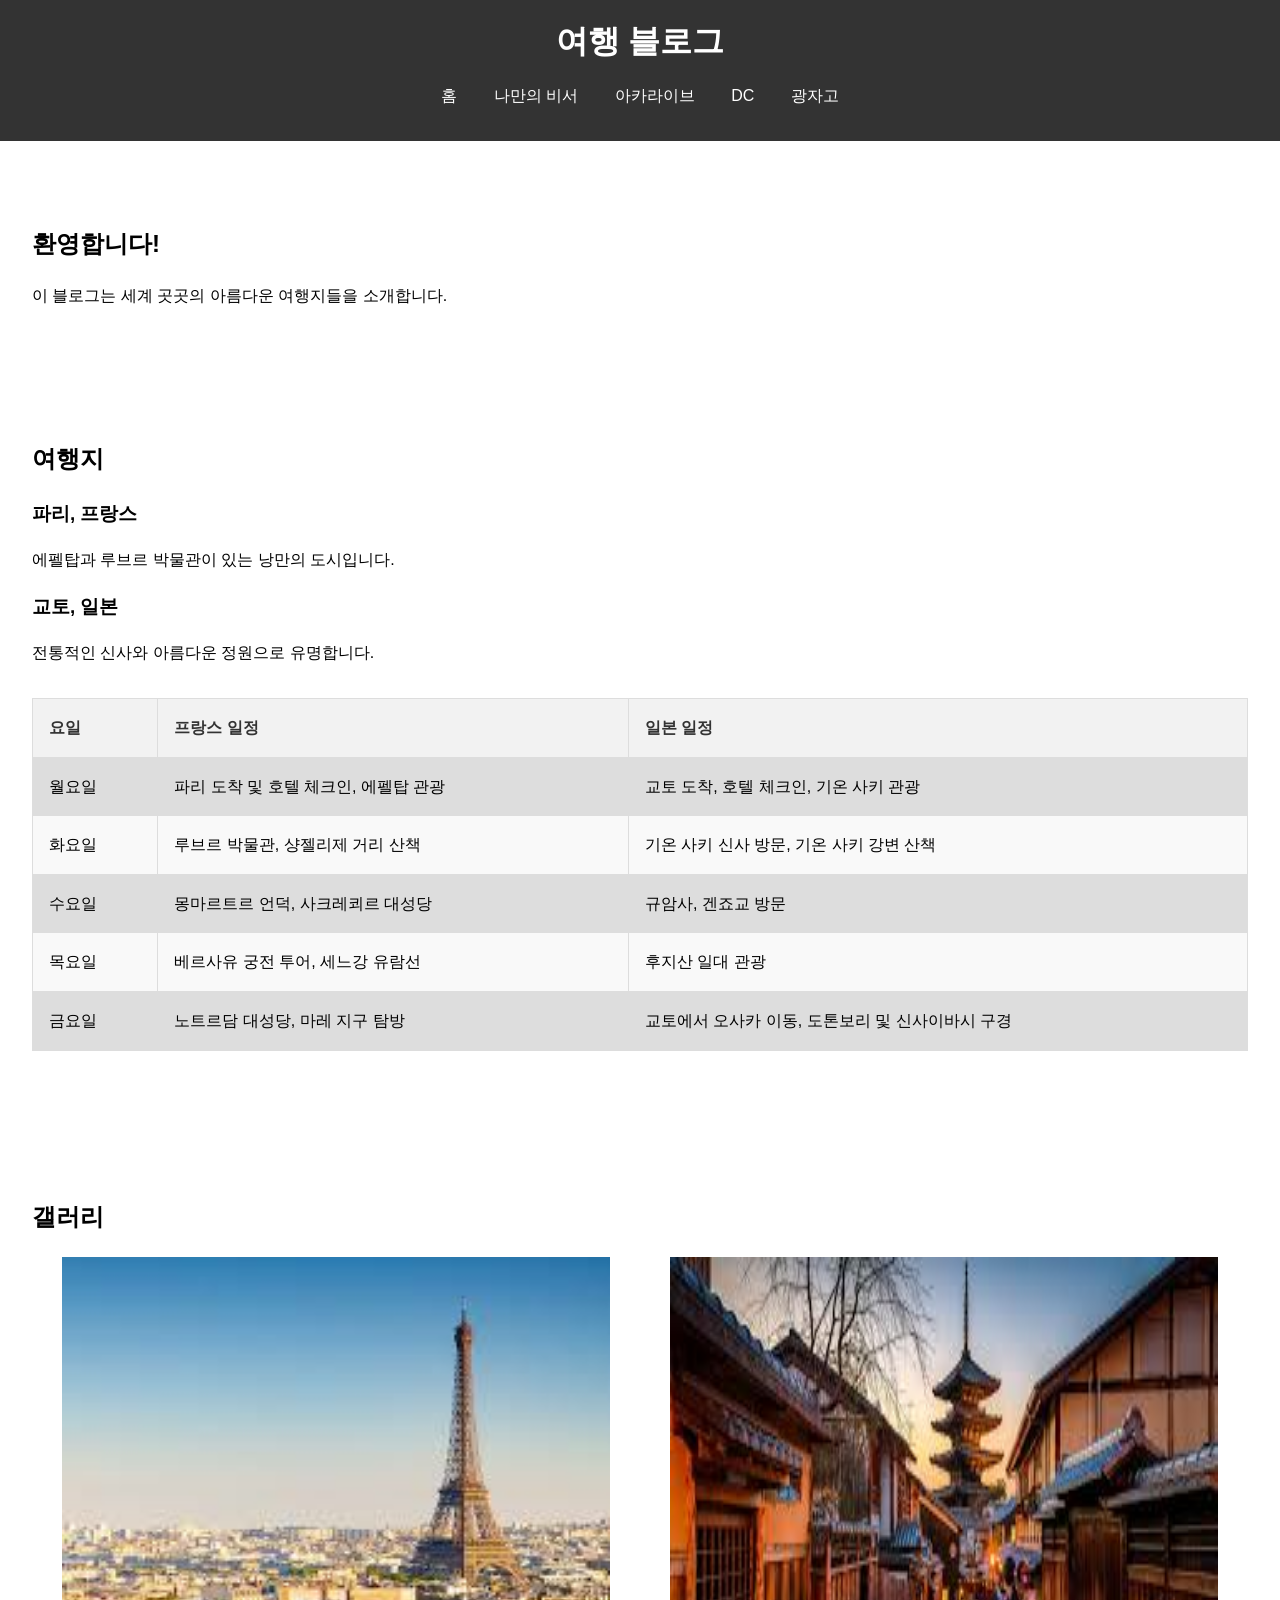
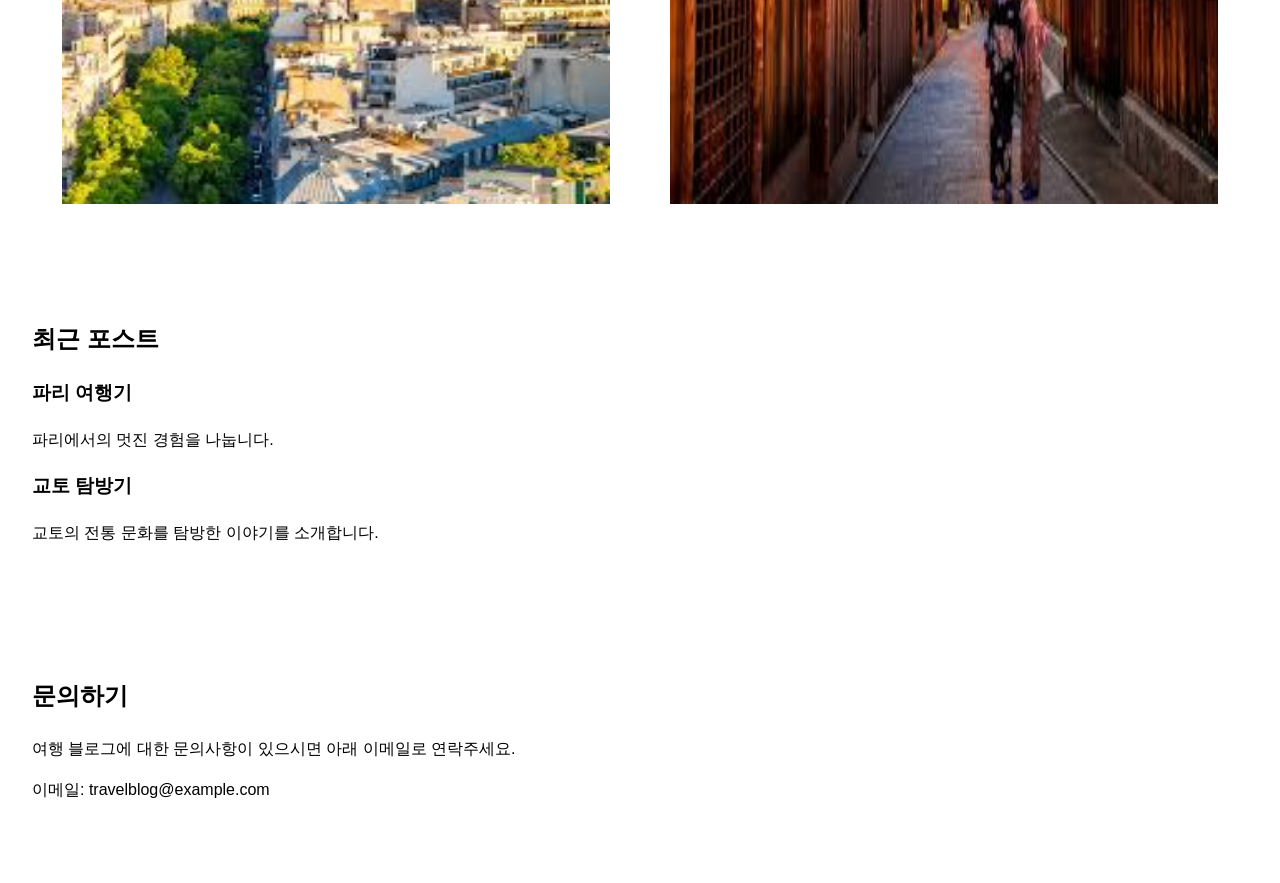
<file: index.html>
<!DOCTYPE html>
<html lang="ko">
<head>
    <meta charset="UTF-8">
    <meta name="viewport" content="width=device-width, initial-scale=1.0">
    <title>여행 블로그</title>
    <link rel="stylesheet" href="styles.css">
    <script defer src="scripts.js"></script>
</head>
<body>
    <header>
        <h1>여행 블로그</h1>
        <nav>
            <ul>
                <li><a href="#home">홈</a></li>
                <li><a href="#" id="openChat">나만의 비서</a></li>
                <li><a href="#" id="openArca">아카라이브</a></li>
                <li><a href="#" id="openDc">DC</a></li>
                <li><a href="#" id="openGwangjago">광자고</a></li>
            </ul>
        </nav>
    </header>
    
    <section id="home">
        <h2>환영합니다!</h2>
        <p>이 블로그는 세계 곳곳의 아름다운 여행지들을 소개합니다.</p>
    </section>
    
    <section id="destinations">
        <h2>여행지</h2>
        <article>
            <h3>파리, 프랑스</h3>
            <p>에펠탑과 루브르 박물관이 있는 낭만의 도시입니다.</p>
        </article>
        <article>
            <h3>교토, 일본</h3>
            <p>전통적인 신사와 아름다운 정원으로 유명합니다.</p>
        </article>
        <table>
            <thead>
                <tr>
                    <th>요일</th>
                    <th>프랑스 일정</th>
                    <th>일본 일정</th>
                </tr>
            </thead>
            <tbody>
                <tr>
                    <td>월요일</td>
                    <td>파리 도착 및 호텔 체크인, 에펠탑 관광</td>
                    <td>교토 도착, 호텔 체크인, 기온 사키 관광</td>
                </tr>
                <tr>
                    <td>화요일</td>
                    <td>루브르 박물관, 샹젤리제 거리 산책</td>
                    <td>기온 사키 신사 방문, 기온 사키 강변 산책</td>
                </tr>
                <tr>
                    <td>수요일</td>
                    <td>몽마르트르 언덕, 사크레쾨르 대성당</td>
                    <td>규암사, 겐죠교 방문</td>
                </tr>
                <tr>
                    <td>목요일</td>
                    <td>베르사유 궁전 투어, 세느강 유람선</td>
                    <td>후지산 일대 관광</td>
                </tr>
                <tr>
                    <td>금요일</td>
                    <td>노트르담 대성당, 마레 지구 탐방</td>
                    <td>교토에서 오사카 이동, 도톤보리 및 신사이바시 구경</td>
                </tr>
            </tbody>
        </table>
        
    </section>
    
    <section id="gallery">
        <h2>갤러리</h2>
        <div class="gallery-container">
            <img src="paris.jpeg" alt="파리">
            <img src="kyoto.jpeg" alt="교토">
        </div>
    </section>
    
    <section id="recent-posts">
        <h2>최근 포스트</h2>
        <article>
            <h3>파리 여행기</h3>
            <p>파리에서의 멋진 경험을 나눕니다.</p>
        </article>
        <article>
            <h3>교토 탐방기</h3>
            <p>교토의 전통 문화를 탐방한 이야기를 소개합니다.</p>
        </article>
    </section>
    
    <section id="contact">
        <h2>문의하기</h2>
        <p>여행 블로그에 대한 문의사항이 있으시면 아래 이메일로 연락주세요.</p>
        <p>이메일: travelblog@example.com</p>
    </section>
    
</body>
</html>
</file>
<file: styles.css>
body {
    font-family: Arial, sans-serif;
    line-height: 1.6;
    margin: 0;
    padding: 0;
}

header {
    background: #333;
    color: #fff;
    padding: 1rem 0;
    text-align: center;
}

header h1 {
    margin: 0;
}

nav ul {
    list-style: none;
    padding: 0;
}

nav ul li {
    display: inline;
    margin: 0 1rem;
}

nav ul li a {
    color: #fff;
    text-decoration: none;
}

section {
    padding: 2rem;
    margin: 2rem 0;
}

table {
    width: 100%;
    border-collapse: collapse;
    margin: 2rem 0;
    background-color: beige;
}

table {
    width: 100%;
    border-collapse: collapse;
    margin: 2rem 0;
    background-color: #ddd;
}

table, th, td {
    border: 1px solid #ddd;
}

th, td {
    padding: 1rem;
    text-align: center;
    text-align: left;
    white-space: nowrap; /* 텍스트 줄 바꿈 방지 */
    overflow: hidden; /* 넘치는 부분 숨기기 */
    text-overflow: ellipsis; /* 넘치는 텍스트에 대해 줄임표(...) 표시 */
}

th {
    background-color: #f2f2f2;
    color: #333;
}

tr:nth-child(even) {
    background-color: #f9f9f9;
}

tr:hover {
    background-color: #f1f1f1;
}


.gallery-container {
    display: flex;
    justify-content: space-around;
}

.gallery-container img {
    width: 45%;
}
</file>
